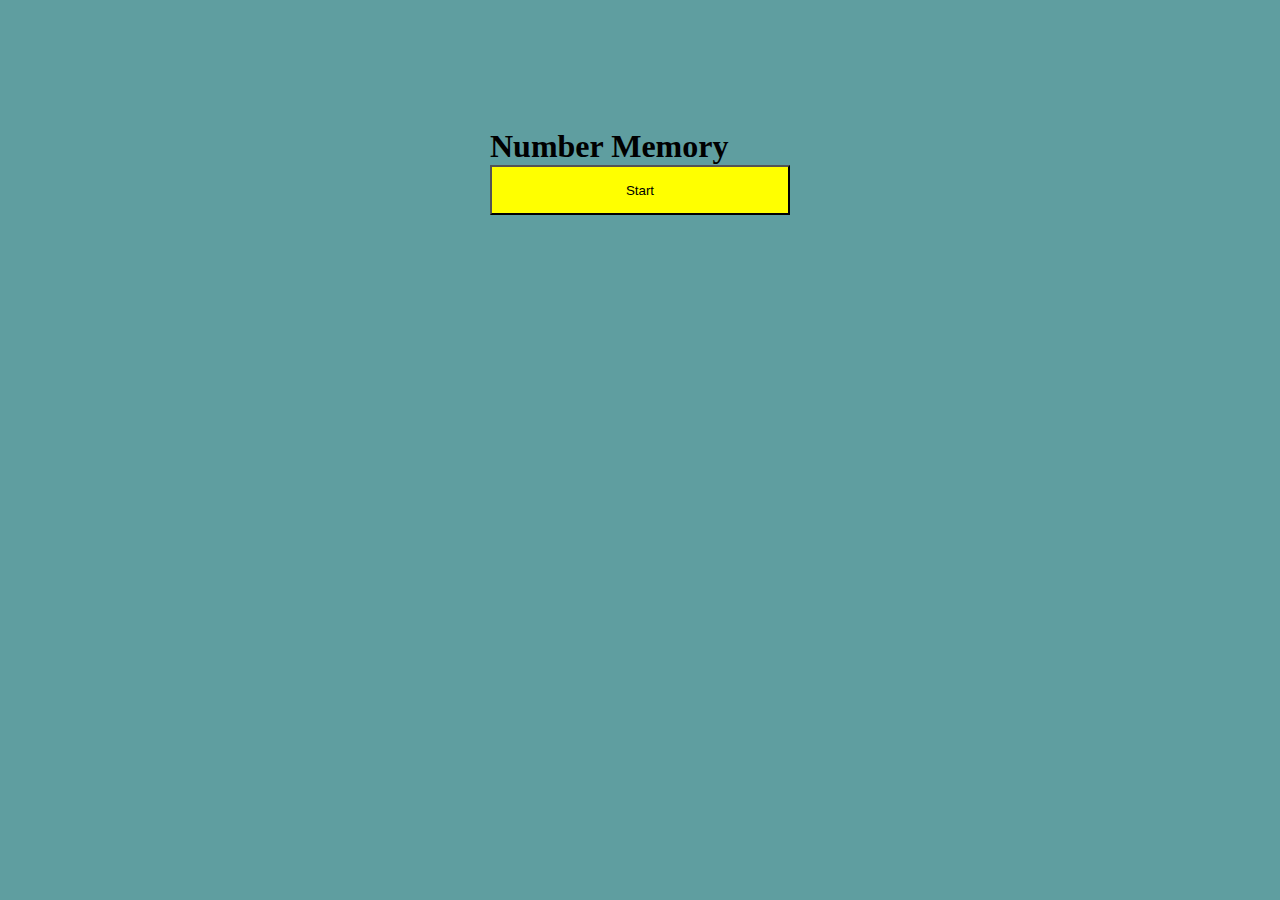
<file: JS-Chen-HumanBenchMarck.html>
<!DOCTYPE html>
<html lang="en">
<head>
    <meta charset="UTF-8">
    <meta http-equiv="X-UA-Compatible" content="IE=edge">
    <meta name="viewport" content="width=device-width, initial-scale=1.0">
    <title>Document</title>
    <style>
        body{
            display: flex;
            align-items: center;
            justify-content: center;
            background-color: cadetblue;
        }
        *{
            margin: 0;
        }
        .Con{
            padding-top: 10%;
            display: block;
            display: flex;
            flex-direction: column;

        }
        
        
        .None{
            display: none;
        }

        #myProgress {
            width: 100%;
            background-color: #ddd;
            }

        #myBar {
            width: 100%;
            height: 30px;
            background-color:cyan;
        }
        
        .Giusto , .Sbagliato{
            display: block;
            width: 100%;
            height: 100%;
            margin: 0;
            position: absolute;
            z-index: 10;
            display: flex;
            justify-content: center;
            align-items: center;
        }
        .insidediv{
            border-radius: 10%;
            background-color: lightblue;
            width: 30%;
            height: 70%;
            
            display: flex;
            flex-direction: column;
            justify-content: center;
            align-items: center;
            
        }
        button{
            background-color: yellow;
            width: 300px;
            height: 50px;    
        }
        input[type=text] {
            width: 100%;
            padding: 12px 20px;
            margin: 8px 0;
            display: inline-block;
            border: 1px solid #ccc;
            border-radius: 4px;
            box-sizing: border-box;
            
}
    </style>
</head>
<body>   
    <div class="None" id="Sbagliato">
        <div class="insidediv">
        <h1>Hai perso </h1>
        <h2 id="level">Livello:</h2>
             <button id="ricomincia">
            Ricomincia
        </button>
        </div>
    </div>

    <div class="None" id="Giusto">
        <div class="insidediv">
            <h1>Esatto</h1>
            <button id="continue">
                 Continua
            </button>
        </div>
       
    </div>
    <div class="Con" id="start">
        <h1>Number Memory</h1>
        <button id="btn">
            Start
        </button>
    </div>

    <div class="None" id="num">
        <h1>Comincia</h1>
        <h1 class="None" id="number" ></h1>
        <div id="myProgress">
            <div id="myBar"></div>
          </div>

        <button id="play">
            Inizia
        </button>
    </div>
    <div class="None" id="text">
        <h1>Insert The Number</h1>
        <input type="text" name="" id="Text" class="castesto">
        <button id="check">Invia</button>
    </div>




    <script>
        let level=1;
    
        window.addEventListener('DOMContentLoaded', start, false);
        function start(){

            document.getElementById('btn').addEventListener("click",startgame)
            document.getElementById('play').addEventListener('click',play)
            document.getElementById('check').addEventListener('click',check)
            document.getElementById('continue').addEventListener('click',restart)
            document.getElementById("ricomincia").addEventListener("click",fine)

        }
        function fine(){
            window.location.reload()
        }
        function startgame(){
            document.getElementById("start").className="None";
            document.getElementById("num").className="Con";
            document.getElementById("number").innerText=""
            for (let index = 0; index < level; index++) {
                
                document.getElementById("number").innerText+=parseInt(Math.random()*10)
            }
            
        }

        function starttype(){
            document.getElementById('num').className='None';
            document.getElementById('text').className='Con'
        }

        function play(){
            
            setTimeout(starttype,5000);
            move()
            document.getElementById("number").className="Con";
           

        }
        function restart(){
            
            document.getElementById("Giusto").className="None";
            document.getElementById("text").className="None"
            document.getElementById("number").className="None"
            document.getElementById("Text").value=""
            document.getElementById('myBar').style.width="100%"
            startgame()
        }
        function check(){
            if (document.getElementById('Text').value === document.getElementById("number").innerText ){
                document.getElementById("Giusto").className="Giusto";
                level++;

            }
            else{
                document.getElementById("Sbagliato").className="Sbagliato";
                document.getElementById("level").innerText+=level
            }
        }

        function move() {
     
            
            var i =0;
            if (i == 0) {
                i = 1;
                var elem = document.getElementById("myBar");
                var width = 100;
                var id = setInterval(frame, 50);
                function frame() {
                if (width <=0) {
                    clearInterval(id);
                    i = 0;
                } else {
                    width--;
                    elem.style.width = width + "%";
                }
                }
            }
            }
    </script>
</body>

</html>
</file>
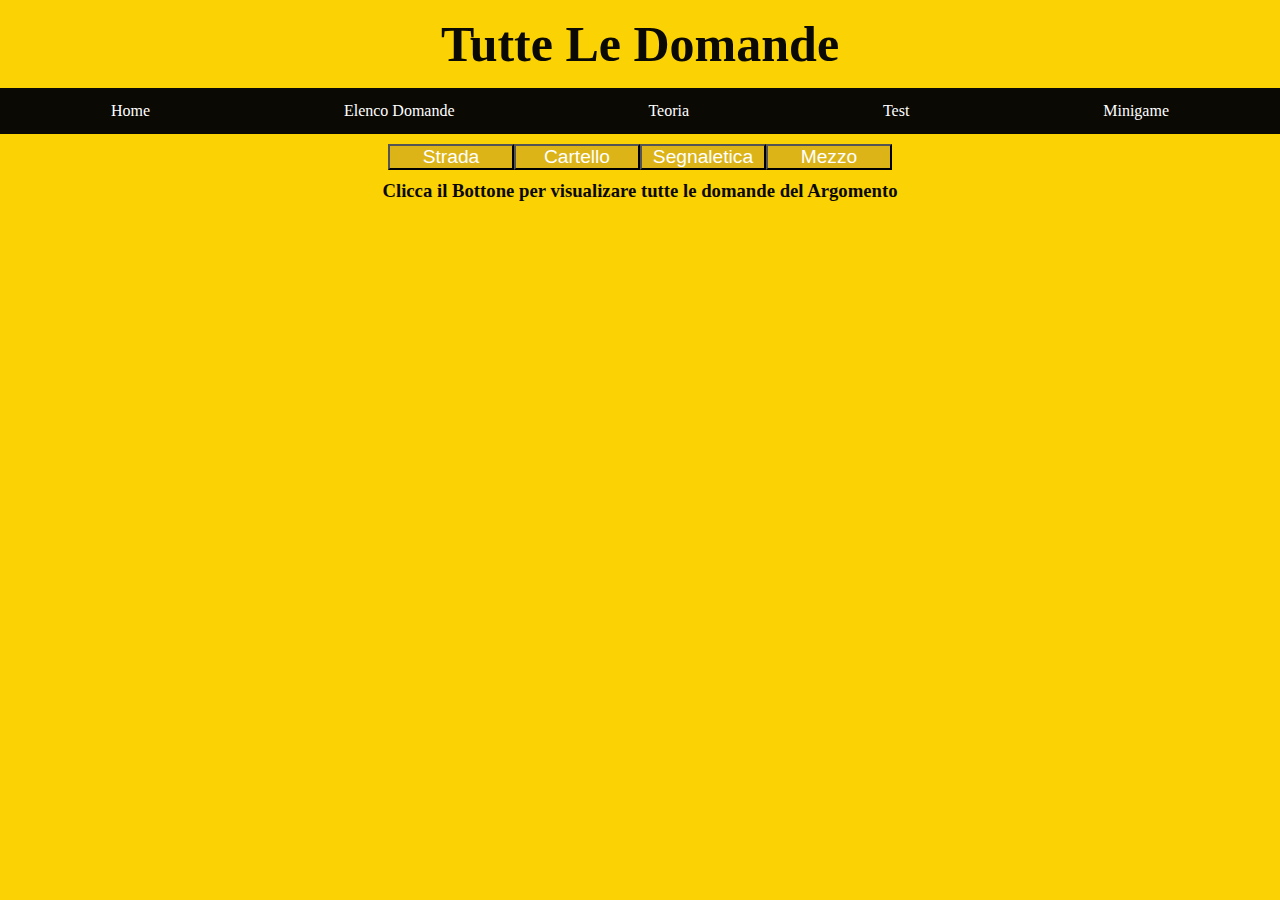
<file: JS-Chen-Xia-Quiz/sites/Argomento.html>
<!DOCTYPE html>
<html lang="en">
<head>
    <meta charset="UTF-8">
    <meta http-equiv="X-UA-Compatible" content="IE=edge">
    <meta name="viewport" content="width=device-width, initial-scale=1.0">
    <title>Educazione Stradale</title>
    <link rel="stylesheet" href="../style/style.css">
    <script type="module" src="../scripts/script-Argomento.js"></script>
</head>
<body>
    <header>
        <h1>Tutte Le Domande</h1>
    </header>
    <main>
        <div class="big-box">
            <div class="a-button"> <button>Strada</button><button>Cartello</button><button>Segnaletica</button><button>Mezzo</button></div>
            <div id="box">
                <h3 class="ptex">Clicca il Bottone per visualizare tutte le domande del Argomento</h3>
            </div>
        </div>
    </main>
    <nav>
        <ul>
            <li><a href="/index.html">Home</a></li>
            <li><a href="../sites/Argomento.html">Elenco Domande</a></li>
            <li><a href="../sites/Teoria.html">Teoria</a></li>
            <li><a href="../sites/Test.html">Test</a></li>
            <li><a href="../sites/Minigame.html">Minigame</a></li>
        </ul>
    </nav>
</body>
</html>
</file>
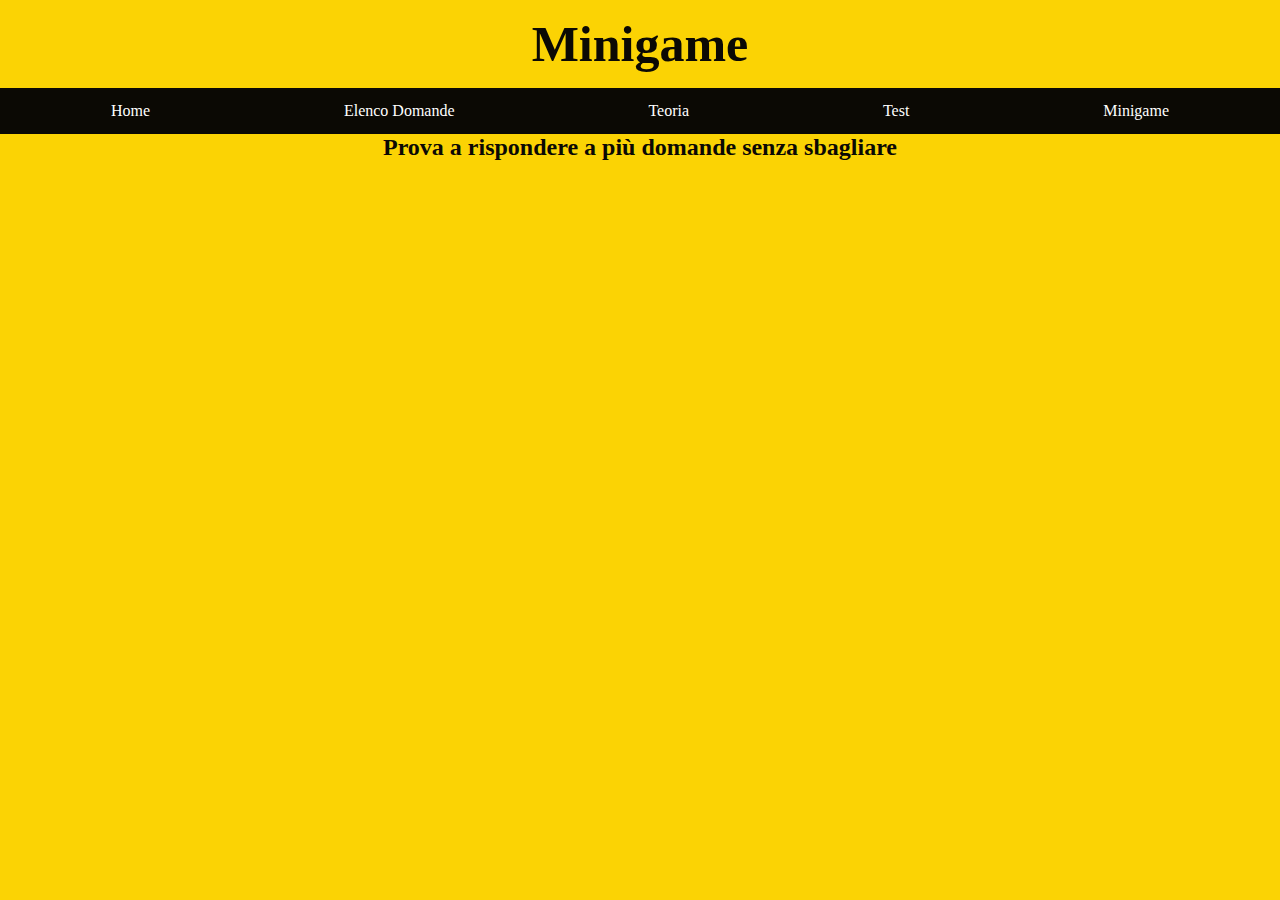
<file: JS-Chen-Xia-Quiz/sites/Minigame.html>
<!DOCTYPE html>
<html lang="en">
<head>
    <meta charset="UTF-8">
    <meta http-equiv="X-UA-Compatible" content="IE=edge">
    <meta name="viewport" content="width=device-width, initial-scale=1.0">
    <title>Educazione Stradale</title>
    <script type="module" src="../scripts/script-Minigame.js"></script>
    <link rel="stylesheet" href="../style/style.css">
</head>  
<body>
    <header>
        <h1>Minigame</h1>
    </header>
    <main>
        <div>
            <h2>Prova a rispondere a più domande senza sbagliare</h2>
        </div>
        <div id="losebox" class="losebox"></div>
        <div class="big-box" id="big-box">
            

        </div>
    </main>
    <nav>
        <ul>
            <li><a href="/index.html">Home</a></li>
            <li><a href="../sites/Argomento.html">Elenco Domande</a></li>
            <li><a href="../sites/Teoria.html">Teoria</a></li>
            <li><a href="../sites/Test.html">Test</a></li>
            <li><a href="../sites/Minigame.html">Minigame</a></li>
        </ul>
    </nav>
</body>
</html>
</file>
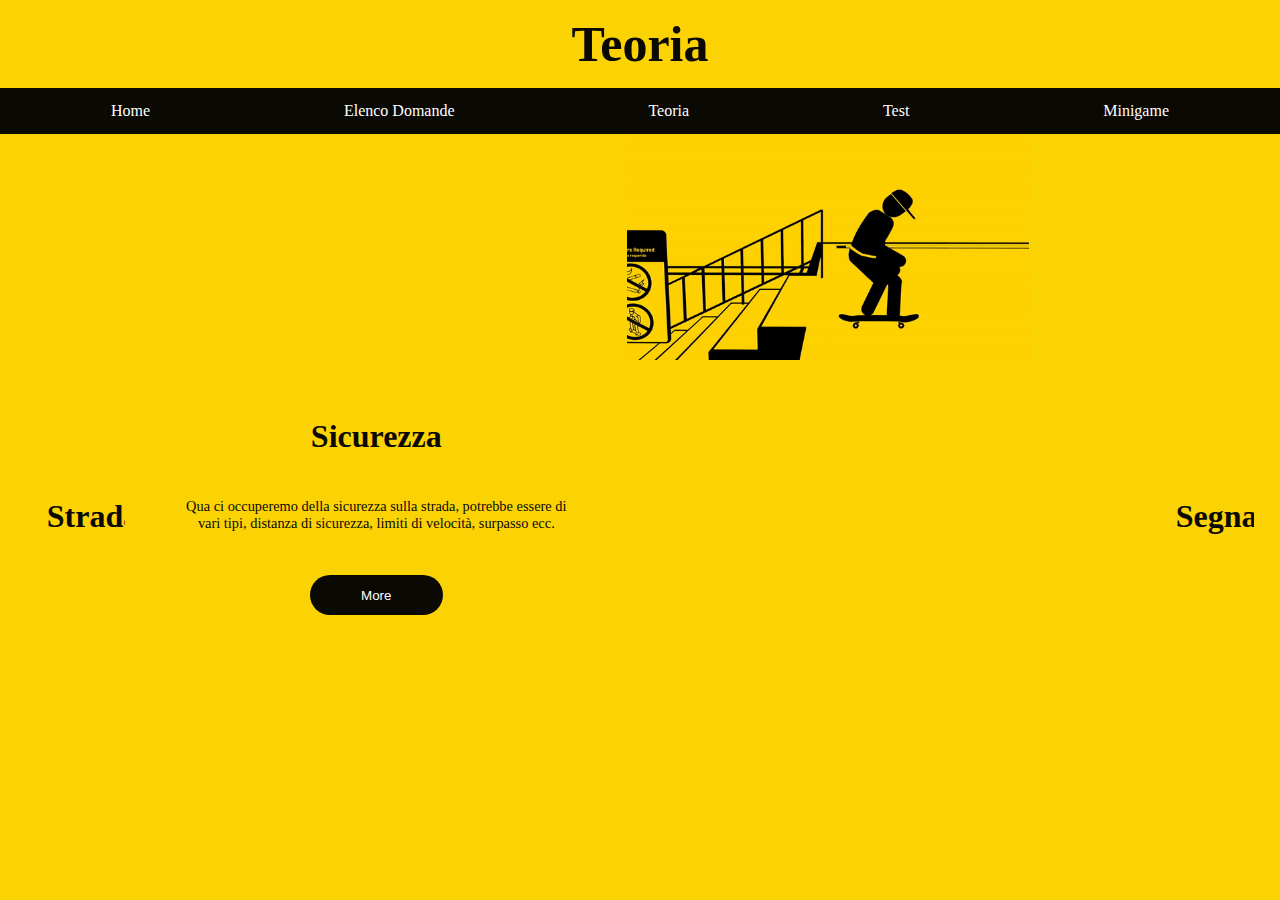
<file: JS-Chen-Xia-Quiz/sites/Teoria.html>
<!DOCTYPE html>
<html>
	<head>
		<meta charset="utf-8">
		<title>Educazione Stradale</title>
		<link rel="stylesheet" type="text/css" href="../style/style2.css"/>
        <script type="module" src="../scripts/script-Teoria.js"></script>
	</head>
	<body>
		<header><H1>Teoria</H1></header>
        <nav>
            <ul id="navOn">
                <li><a href="/index.html">Home</a></li>
                <li><a href="../sites/Argomento.html">Elenco Domande</a></li>
                <li><a href="../sites/Teoria.html">Teoria</a></li>
                <li><a href="../sites/Test.html">Test</a></li>
                <li><a href="../sites/Minigame.html">Minigame</a></li>
            </ul>
        </nav>
		<main>
			<ul class="menu-contain">
				<li>
					<div class="left-box area">
						<div class="title">Strada</div>
						<div class="desc">
							Qua ci occuperemo di tutte le definizioni stradali, in quanto è fondamentale conoscere bene la terminologia adottata dal nuovo Codice della strada per non incorrere in errori banali. Pertanto il primo argomento che affronteremo è la definizione di strada, partendo proprio da quella fornita dal nuovo Codice della Strada.
						</div>
						<button type="button" onclick="location.href='https://www.quizpatenteonline.it/32/teoria-patente/strada/54'">More</button>
					</div>
					<div class="right-box">
						<img src="../img/gif/5.gif" >
					</div>
				</li>
				<li class="active">
					<div class="left-box area2">
						<div class="title">Sicurezza</div>
						<div class="desc">
							Qua ci occuperemo della sicurezza sulla strada, potrebbe essere di vari tipi, distanza di sicurezza, limiti di velocità, surpasso ecc.
						</div>
						<button type="button" onclick="location.href='https://www.quizpatenteonline.it/32/teoria-patente/distanza-di-sicurezza/85'">More</button>
					</div>
					<div class="right-box">
						<img src="../img/gif/6.gif" >
					</div>
				</li>
				<li>
					<div class="left-box area3">
						<div class="title">Segnali</div>
						<div class="desc">
							Qua ci occuperemo per riconoscimento dei segnali che incontreremo spesso sulla strada, innanzitutto occorre specificare che è possibile riconoscere il tipo di segnale che avete di fronte (pericolo, divieto, obbligo ecc.) semplicemente osservandone la forma e il colore.
						</div>
						<button type="button" onclick="location.href='https://www.quizpatenteonline.it/32/teoria-patente/segnali-di-pericolo/60'">More</button>
					</div>
					<div class="right-box">
						<img src="../img/gif/7.gif" >
					</div>
				</li>
			</ul>
		</main>
	</body>
</html>
</file>
<file: JS-Chen-Xia-Quiz/style/style.css>
*{
    padding: 0;
    margin: 0;
    color: var(--fontsecondcolor);
    box-sizing: border-box;
}

:root{
    --colormain:#fbd304;
    --fontcolor:#FFFFFF;
    --colorsecond:#0b0904;
    --fontsecondcolor:var(--colorsecond);
    --colorterzo:#dcb417;
}

::-webkit-scrollbar {
    width: 5px;
  }
  
  ::-webkit-scrollbar-track {
    background: #fbd304; 
  }
  
  ::-webkit-scrollbar-thumb {
    background: #0b0904; 
  }
  
  ::-webkit-scrollbar-thumb:hover {
    background: #555; 
  }


body{
    display: grid; 
    grid-template-columns: 1fr 1fr 1fr; 
    grid-template-rows: auto auto auto auto; 
    gap: 0px 0px; 
    background-color: var(--colormain);
    grid-template-areas: 
      "Header Header Header"
      "NavBar NavBar NavBar"
      "Main Main Main"
      "Footter Footter Footter"; 
  }


  header { grid-area: Header; }
  Nav { grid-area: NavBar; }
  Main { grid-area: Main; }
  footer { grid-area: Footter; }
button{
    cursor: pointer;
}

.mainmain {
    display: flex;
    flex-direction: row;
    justify-content: space-around;
    align-items: center;
    gap: 5%;
    display: flex;
    justify-content: center;
    height: 83.5vh;

}
.gif{
    width: 500px;
}
.btns{
    display: flex;
    flex-direction: column;
    justify-content: space-around;
}
.big-box{
    display: flex;
    flex-direction: column;
    justify-items: center;
    
}

.box {  
    display: grid;
    grid-template-columns: 1.5fr 1.5fr;
    grid-template-rows: 0.4fr 1.6fr 0.9fr 1.1fr;
    gap: 0px 0px;
    height: 40vh;
    background-color: var(--colorterzo);
    border: 1px solid;
    grid-auto-flow: row;
    justify-items: center;
    align-items: center;
    grid-template-areas:
      "testo testo"
      "img img"
      "img img"
      "risposte risposte";
  }
  
    .text { grid-area: testo; }
  
    .box img { grid-area: img; }
  
    .risposte  { grid-area: risposte; }

.risposte{
    display: flex;
    font-size: 30px;
    font-family: Impact, Haettenschweiler, 'Arial Narrow Bold', sans-serif;
}

.text{
    font-size: 20px;
}

.risposte button{
    width: 400px;
    height: 50px;
    border-radius: 14px;    
}

.losebox{
    display: flex;
    flex-direction: column;
    align-items: center;
    padding-top: 5%;
}
.losebox button{
    width: 400px;
    height: 50px;
    border-radius: 14px;
}
.a-button{
    display: flex;
    flex-direction: row;
    align-items: center;
    justify-content: center;
    padding:10px;
    border-radius: 10px;
}
.ptex{
    text-align: center;
}
.a-button button{
    width: 10%;
    height: 40%;
    font-size: larger;    
    background-color: var(--colorterzo);
    color: var(--fontcolor);

}
.box img{
    height: 200px;
    width: 250px;
}

h2{
    text-align: center;
}

a{
    display: flex;
    flex-direction: column;
    text-decoration: none;
    color: var(--fontcolor);
}

.quiz{
    width: 200px;
    height: 200px;
    border: 5px solid;
    border-radius: 40px;
    display: flex;
    flex-direction: column;
    justify-content: center;
    align-items: center;
    margin-top: 10%;
    
}
a:hover .quiz{
    background-color: var(--colorterzo);
    color: var(--fontcolor);
    
}
a:hover div h2{
    color: var(--fontcolor);
}
.quiz img{
    width: 80px;
    border-radius: 50px;
}
header h1{
    padding-top: 0px;
    padding: 15px;
    text-align: center;
    font-size: 50px
    
}
nav ul{
    display: flex;
    justify-content: space-around;
    padding: 14px;
    list-style: none;
    align-items: center;
}
nav {
    background-color:var(--colorsecond) ;    
};
</file>
<file: JS-Chen-Xia-Quiz/style/style2.css>
*{
	margin: 0;
	padding: 0;
	box-sizing: border-box;
    color: var(--fontsecondcolor);
}

:root{
    --colormain:#fbd304;
    --fontcolor:#FFFFFF;
    --colorsecond:#0b0904;
    --fontsecondcolor:var(--colorsecond);
    --colorterzo:#dcb417;
}
body{
	background-color: var(--colormain);
}
header h1{
	padding-top: 0px;
    padding: 15px;
    text-align: center;
    font-size: 50px
}

main{
	width: 98vw;
	height: 85vh;
	overflow: hidden;
}
.menu-contain{
	width: 100%;
	height: 100%;
	list-style: none;
	display: flex;
}
.menu-contain > li{
	width: 10%;
	height: 100%;
	display: flex;
	transition: all 1s;
}
.menu-contain > li:nth-child(1){ background-color: var(--colormain); }
.menu-contain > li:nth-child(2){ background-color: var(--colormain); }
.menu-contain > li:nth-child(3){ background-color: var(--colormain); }

.menu-contain > li.active{
	width: 80%;
	transition: all 1s;
}

.menu-contain > li.active > .left-box > .title{
	width: auto;
}

.left-box, .right-box{
	flex: 1;
}
.right-box > img{
	width: 80%;
}

.left-box{
	display: flex;
	flex-direction: column;
	justify-content: center;
	align-items: center;
}
.left-box > .title{
	width: 1em;
	font-size: 2em;
	font-weight: bold;
}
.left-box > .desc{
	width: 80%;
	margin: 3em 0;
	font-size: 0.9em;
	text-align: center;
}
.left-box > button{
	width: 10em;
	height: 3em;
	border-radius: 2em;
	border: none;
	outline: none;
	cursor: pointer;
}



.area2 > .title,
.area2 > .desc{
	color: var(--colorsecond);
}

.area2 > button{
	background-color: var(--colorsecond);
	color: var(--fontcolor);
	transition: all 0.5s;
}
.area2 > button:hover{
	background-color: #3c3847;
	color: var(--fontcolor);
	transition: all 0.5s;
}

.area > .title,
.area > .desc{
	color: var(--colorsecond);
}

.area > button{
	background-color: var(--colorsecond);
	color: var(--fontcolor);
	transition: all 0.5s;
}
.area > button:hover{
	background-color: var(--colorsecond);
	color: var(--fontcolor);
	transition: all 0.5s;
}

.area3 > .title,
.area3 > .desc{
	color: var(--colorsecond);
}

.area3 > button{
	background-color: var(--colorsecond);
	color: #ddd;
	transition: all 0.5s;
}
.area3 > button:hover{
	background-color: #70bb9b;
	color: #fff;
	transition: all 0.5s;
}
nav ul li a {
	color: var(--fontcolor);
	text-decoration: none;
}
nav ul{
    display: flex;
    justify-content: space-around;
    padding: 14px;
    list-style: none;
    align-items: center;
}
nav {
    background-color:var(--colorsecond) ;    
};
</file>
